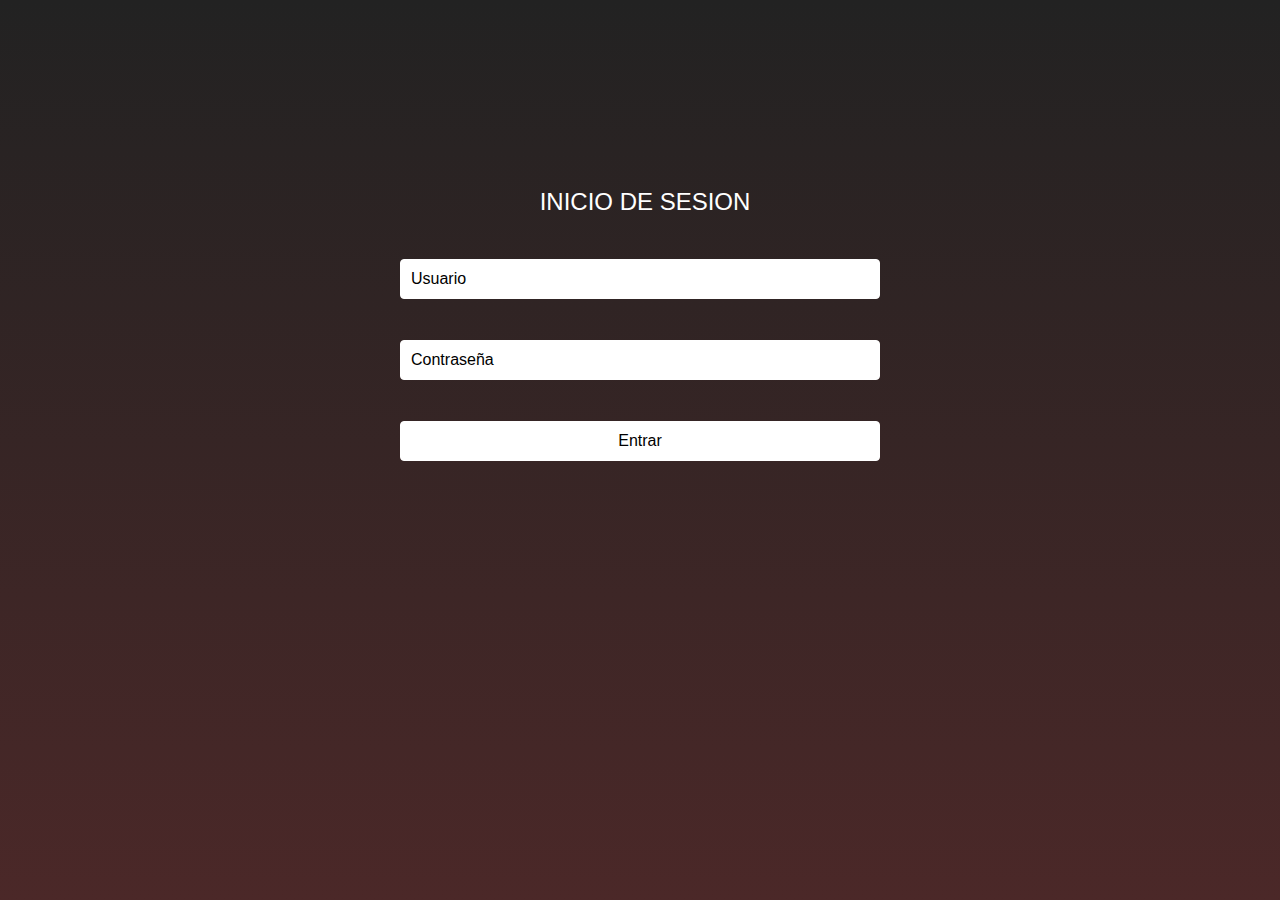
<file: Seminario/web/login.html>
<!DOCTYPE html>
<html lang="en">

<head>
  <meta charset="UTF-8">
  <meta http-equiv="X-UA-Compatible" content="IE=edge">
  <meta name="viewport" content="width=device-width, initial-scale=1.0">
  <title>VADUM PRUEBA</title>
  <link rel="stylesheet" href="css/login.css">
  <!-- bootstrap -->
  <link href="https://cdn.jsdelivr.net/npm/bootstrap@5.3.0-alpha1/dist/css/bootstrap.min.css" rel="stylesheet"
    integrity="sha384-GLhlTQ8iRABdZLl6O3oVMWSktQOp6b7In1Zl3/Jr59b6EGGoI1aFkw7cmDA6j6gD" crossorigin="anonymous">
</head>

<body>
  <div class="contenedor">
    <div class="titulo">
      <h2>INICIO DE SESION</h2>
    </div>
    <div class="form">
      <form id="form-inicio-sesion">
        <div class="inputbox grupo_usuario">
          <input type="text" id="numero_empleado" name="numero_empleado" class="border border-3" required>
          <span>Usuario</span>
        </div>
        <div class="inputbox grupo_password">
          <input type="text" id="password" name="password" class="border border-3" required>
          <span>Contraseña</span>
        </div>
        <div class="inputbox">
          <input type="submit" class="btn btn-light" value="Entrar">
          <!-- <button type="submit" class="btn btn-light">Entrar</button> -->
        </div>
      </form>
    </div>
  </div>
  <!-- bootstrap -->
  <script src="https://cdn.jsdelivr.net/npm/bootstrap@5.3.0-alpha1/dist/js/bootstrap.bundle.min.js"
    integrity="sha384-w76AqPfDkMBDXo30jS1Sgez6pr3x5MlQ1ZAGC+nuZB+EYdgRZgiwxhTBTkF7CXvN"
    crossorigin="anonymous"></script>
  <script src="js/login.js"></script>
</body>

</html>
</file>
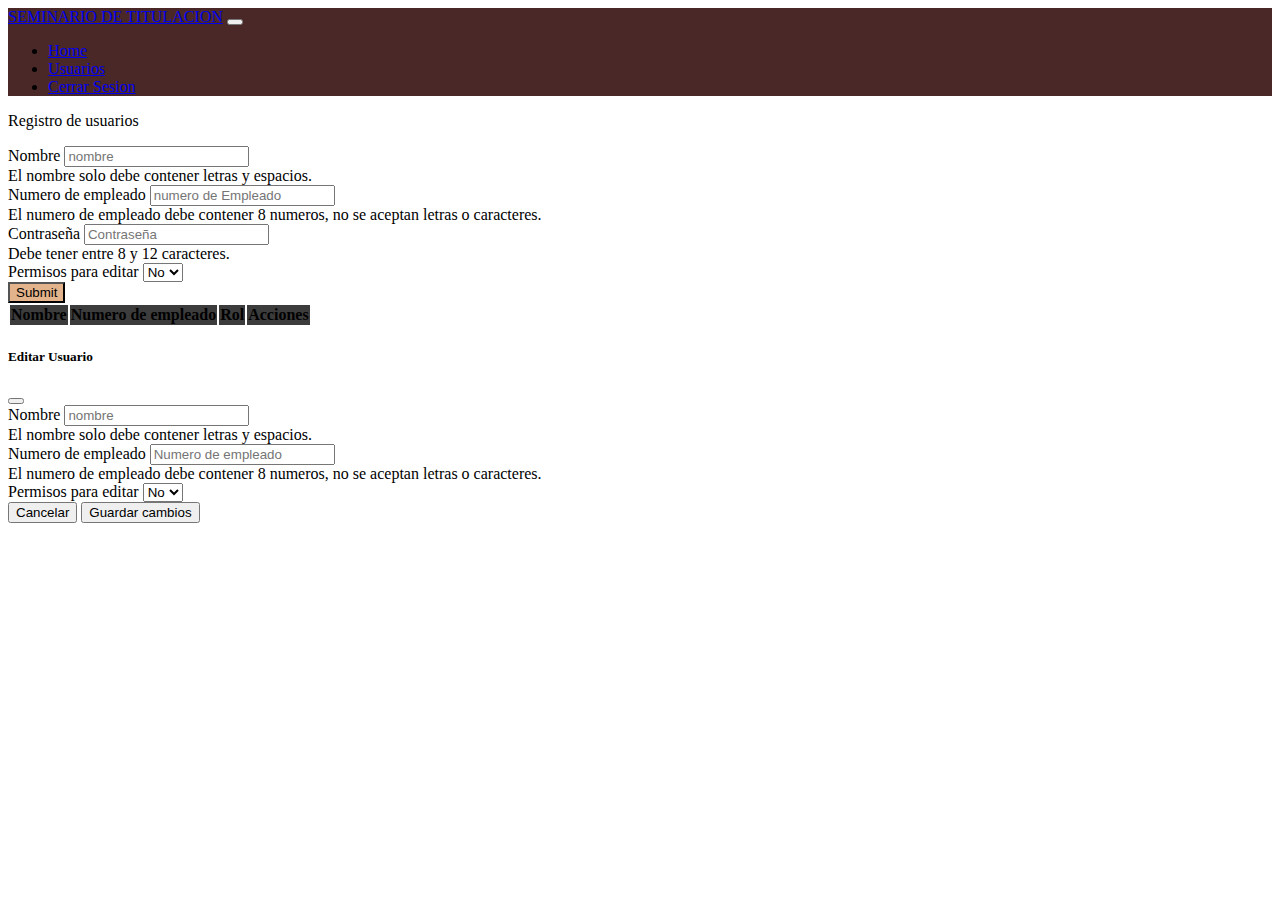
<file: Seminario/web/usuarios.html>
<!DOCTYPE html>
<html lang="es-MX">

<head>
  <meta charset="UTF-8">
  <meta http-equiv="X-UA-Compatible" content="IE=edge">
  <meta name="viewport" content="width=device-width, initial-scale=1.0">

  <!-- bootstrap -->
  <link href="https://cdn.jsdelivr.net/npm/bootstrap@5.3.0-alpha1/dist/css/bootstrap.min.css" rel="stylesheet"
    integrity="sha384-GLhlTQ8iRABdZLl6O3oVMWSktQOp6b7In1Zl3/Jr59b6EGGoI1aFkw7cmDA6j6gD" crossorigin="anonymous">
  <link rel="stylesheet" href="css/usuarios.css">
  <title>SEMINARIO DE TITULACION</title>

</head>

<body>
  <nav class="navbar navbar-expand-lg navbar-light  " style="background-color: #4b2828">

    <div class="container-fluid">
      <a class="navbar-brand text-white" href="index.html">SEMINARIO DE TITULACION</a>

      <button class="navbar-toggler bg-white" type="button" data-bs-toggle="collapse"
        data-bs-target="#navbarSupportedContent" aria-controls="navbarSupportedContent" aria-expanded="false"
        aria-label="Toggle navigation">

        <span class="navbar-toggler-icon"></span>

      </button>

      <div class="collapse navbar-collapse" id="navbarSupportedContent">

        <ul class="navbar-nav me-auto mb-2 mb-lg-0  ">

          <li class="nav-item ">
            <a class="nav-link active index text-white" aria-current="page" href="index.html">Home</a>
          </li>
          <li class="nav-item">
            <a class="nav-link text-white" href="usuarios.html">Usuarios</a>
          </li>
          <li class="nav-item">
            <a class="nav-link text-white" href="login.html">Cerrar Sesion</a>
          </li>

        </ul>

      </div>

    </div>

  </nav>
  <div class="container mt-5">

    <div class="row">

      <div class="col-6 col-md-4">
        <!-- formulario de registro -->
        <form class="form_registro" id="form_registro">

          <div class="texto-formulario">

            <p>Registro de usuarios</p>

          </div>

          <!--nombre-->
          <div class="input mb-3 grupo_nombre">

            <label for="nombre" class="form-label">Nombre</label>
            <input type="text" class="form-control border border-3" id="nombre" name="nombre" placeholder="nombre">
            <div class="col-auto">

              <span id="nombreHelpInline" class="form-text d-none">
                El nombre solo debe contener letras y espacios.
              </span>

            </div>

          </div>

          <!--Numero de empleado-->
          <div class="input mb-3 grupo_numEmpleado">

            <label for="numEmpleado" class="form-label">Numero de empleado</label>
            <input type="text" class="form-control border border-3" id="numEmpleado" name="numEmpleado"
              placeholder="numero de Empleado">
            <div class="col-auto">

              <span id="numEmpleadoHelpInline" class="form-text d-none">
                El numero de empleado debe contener 8 numeros, no se aceptan letras o caracteres.
              </span>

            </div>

          </div>

          <!--Contraseña-->
          <div class="input mb-3 grupo_password">

            <label for="password" class="form-label">Contraseña</label>
            <input type="password" class="form-control border border-3" id="password" name="password"
              placeholder="Contraseña">
            <div class="col-auto">

              <span id="passwordHelpInline" class="form-text">
                Debe tener entre 8 y 12 caracteres.
              </span>

            </div>

          </div>

          <!--permisos-->
          <div class="input-permisos mb-3">

            <label for="" class="label-permisos" class="form-label">Permisos para editar</label>
            <select name="permiso" id="permiso" class="form-select">
              <option value="admin">Si</option>
              <option value="noadm" selected>No</option>
            </select>

          </div>

          <div class="input mb-3">
            <input type="submit" class="btn btn_green">
          </div>



        </form>
      </div>

      <div class="col-sm-6 col-md-8">



        <table class="table table-bordered table-striped text-center mt-7">

          <thead>

            <tr class="text-white" style="background-color: #3c3c3c;">

              <th scope="col">Nombre</th>
              <th scope="col">Numero de empleado</th>
              <th scope="col">Rol</th>
              <th scope="col">Acciones</th>

            </tr>

          </thead>
          <tbody id="body_table_usuarios">

          </tbody>
        </table>
      </div>
    </div>

  </div>
  <!-- Ventana modal para el formulario editar-->
  <form class="form_editar" id="form_editar">
    <div class="modal fade" id="staticBackdrop" data-bs-backdrop="static" data-bs-keyboard="false" tabindex="-1"
      aria-labelledby="staticBackdropLabel" aria-hidden="true">
      <div class="modal-dialog">
        <div class="modal-content">
          <div class="modal-header">
            <h5 class="modal-title" id="staticBackdropLabel">Editar Usuario</h5>
            <button type="button" class="btn-close close" data-bs-dismiss="modal" aria-label="Close"></button>
          </div>
          <div class="modal-body">


            <!--nombre-->
            <div class="input mb-3 grupo_editar_nombre">

              <label for="editar_nombre" class="form-label">Nombre</label>
              <input type="text" class="form-control border border-3" id="editar_nombre" name="editar_nombre"
                placeholder="nombre">
              <div class="col-auto">

                <span id="editar_nombreHelpInline" class="form-text d-none">
                  El nombre solo debe contener letras y espacios.
                </span>

              </div>

            </div>

            <!--Numero de empleado-->
            <div class="input mb-3 grupo_editar_numEmpleado">

              <label for="editar_numEmpleado" class="form-label">Numero de empleado</label>
              <input type="text" class="form-control border border-3" id="editar_numEmpleado" name="editar_numEmpleado"
                placeholder="Numero de empleado">
              <div class="col-auto">

                <span id="editar_numEmpleadoHelpInline" class="form-text d-none">
                  El numero de empleado debe contener 8 numeros, no se aceptan letras o caracteres.
                </span>

              </div>
            </div>


            <!--permisos-->
            <div class="input-permisos mb-3">

              <label for="" class="label-permisos" class="form-label">Permisos para editar</label>
              <select name="editar_permiso" id="editar_permiso" class="form-select">
                <option value="admin">Si</option>
                <option value="noadm" selected>No</option>
              </select>

            </div>
          </div>

          <div class="modal-footer">
            <button type="button" class="btn btn-secondary cancelar" data-bs-dismiss="modal">Cancelar</button>
            <input type="submit" class="btn btn-info" value="Guardar cambios">
          </div>

        </div>
      </div>
    </div>
  </form>

  <!-- bootstrap -->
  <script src="https://cdn.jsdelivr.net/npm/bootstrap@5.3.0-alpha1/dist/js/bootstrap.bundle.min.js"
    integrity="sha384-w76AqPfDkMBDXo30jS1Sgez6pr3x5MlQ1ZAGC+nuZB+EYdgRZgiwxhTBTkF7CXvN"
    crossorigin="anonymous"></script>
  <script src="js/usuarios.js"></script>

</body>

</html>
</file>
<file: Seminario/web/css/login.css>
:root{
  --cafe-claro: #e3b48c;
  --cafe: #4b2828;
  --cafe-fuerte: #222222;
  --blanco: #fff;
  --negro: #000;
}
*{
  margin: 0;
  padding: 0;
  font-family: 'Lucida Sans', 'Lucida Sans Regular', 'Lucida Grande', 'Lucida Sans Unicode', Geneva, Verdana, sans-serif;
}
body{
  display: flex;
  justify-content: center;
  align-items: center;
  min-height: 100vh;
  background: linear-gradient(var(--cafe-fuerte),var(--cafe));
 
}
.contenedor{
  position: relative;
  width: 600px;
  height: 600px;
  padding: 70px 40px;
  background: none;
  border: none;
}
.titulo{
  margin-top: 40px;
  width: 400px;
  margin-left: auto;
  margin-right: auto;
  text-align: center;
}
.contenedor h2{
  color: var(--blanco);
  margin-bottom: 45px;
  line-height: 1em;
  font-weight: 500;
  padding-left: 10px;
}
.form{
  width: 100%;
  height: 100%;
}
.contenedor .inputbox{
  position: relative;
  width: 80%;
  height: 46px;
  margin-left: auto;
  margin-right: auto;
  margin-bottom: 35px;
}
.contenedor .inputbox:last-child{
  margin-bottom: 0;
}
.contenedor  .inputbox input{
  position: relative;
  top: 0;
  left: 0;
  width: 100%;
  border: 1px solid var(--blanco);
  background-color:var(--blanco);
  padding: 10px;
  border-radius: 4px;
  box-sizing: border-box;
  outline: none;
  font-size: 16px;
  color: var(--negro);
  font-weight: 300;
}
.contenedor .inputbox span{
  position: absolute;
  top: 1px;
  left: 1px;
  padding: 10px;
  display: inline-block;
  font-size: 16px;
  color: var(--negro);
  font-weight: 300;
  transition: 0.5s;
  pointer-events: none;
}
.contenedor .inputbox input:focus ~ span,
.contenedor .inputbox input:valid ~ span{
  transform: translateX(-10px) translateY(-32px);
  font-size: 12px;
  color: var(--blanco);
}
.contenedor .inputbox button{
  background-color: var(--blanco);
  color: var(--cafe-fuerte);
  border: none;
  cursor: pointer;
  width: 100px;
  font-weight: 500;
  display: block;
  margin-left: auto;
  margin-right: auto;
}
.contenedor .inputbox button:hover{
  background-color: var(--cafe-claro);
}
</file>
<file: Seminario/web/css/usuarios.css>
:root{
  --cafe-claro: #e3b48c;
  --cafe: #4b2828;
  --cafe-fuerte: #222222;
  --blanco: #fff;
  --negro: #000;
}

.eliminar_btn{
  width: 15px;
  height: 15px;
  color: aliceblue;
}

.eliminar_btn:hover{
  cursor: pointer;
}

.btn_green{
  background-color: var(--cafe-claro);
}

.btn_green:hover{
  background-color: var(--cafe);
}

.logo{
  width: 40px;
  height: 40px;
  object-fit: contain;
}
</file>
